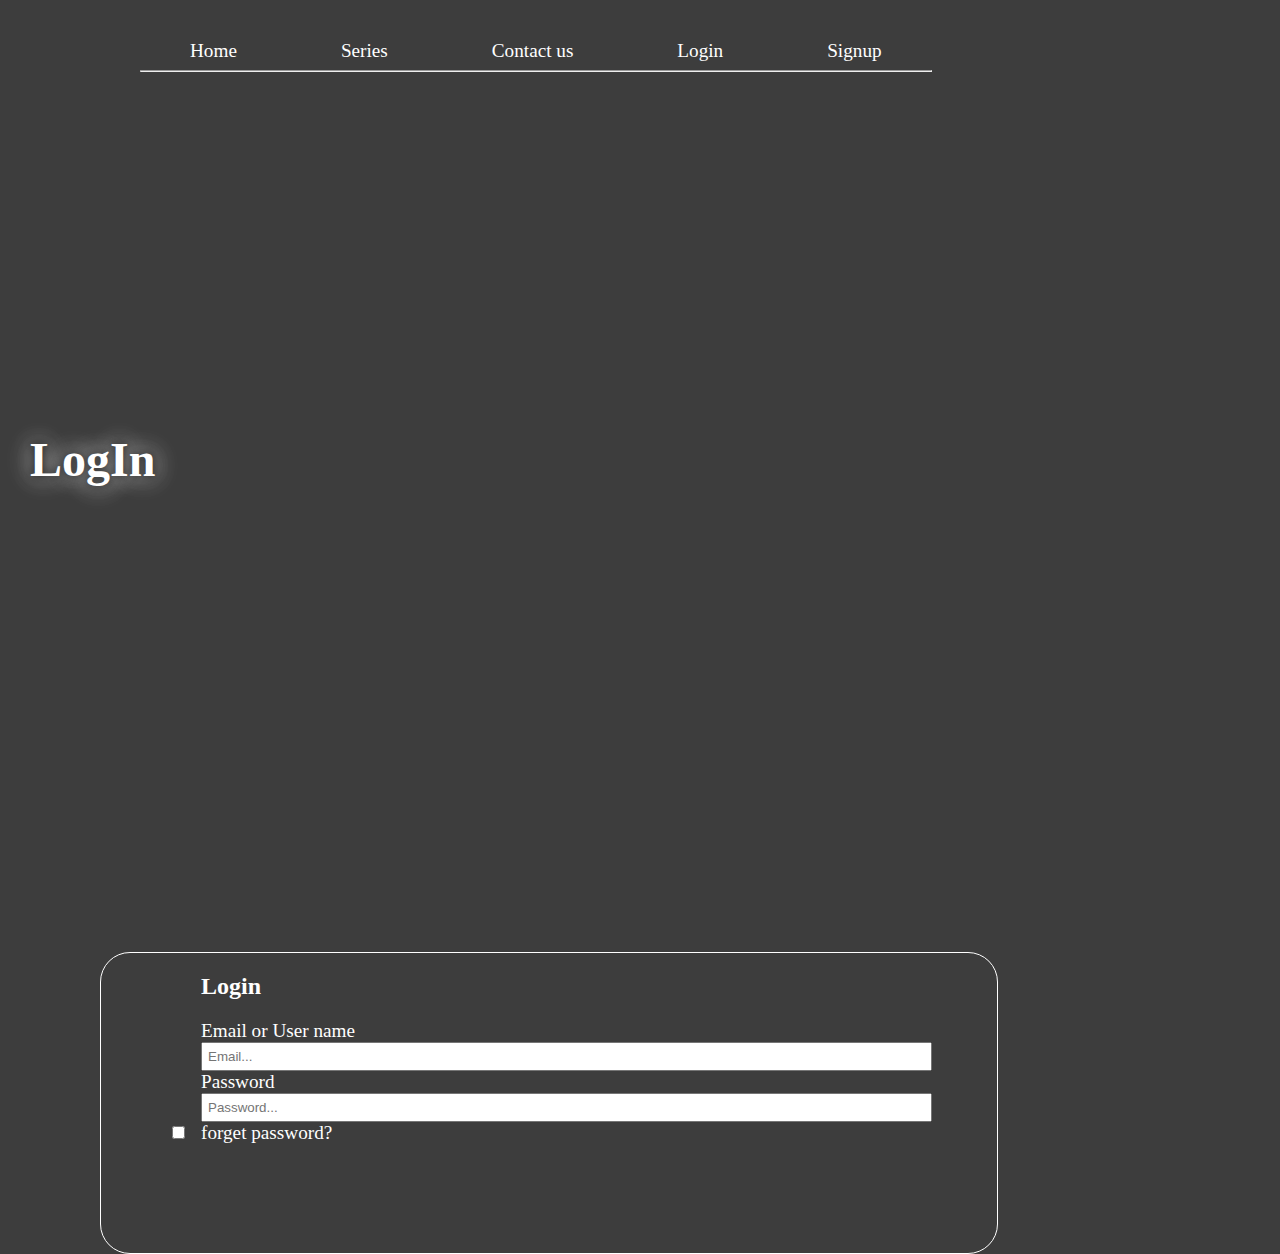
<file: login.html>
<!DOCTYPE html>
<html lang="en">
<head>
    <meta charset="UTF-8">
    <meta name="viewport" content="width=device-width, initial-scale=1.0">
    <title>Login Movie Time</title>
    <link rel="stylesheet" href="login.css">
</head>
<body>
    <nav class="navbar">
        <div class="imgContainer">
            <h1 class="logName">LogIn</h1>
        </div>
        <ul class="header">
            <a class="link" href="index.html"><li>Home</li></a>
            <a class="link" href="#"><li>Series</li></a>
            <a class="link" href="#"><li>Contact us</li></a>
            <a class="link" href="login.html"><li>Login</li></a>
            <a class="link" href="signup.html"><li>Signup</li></a>
            <hr>
        </ul>
    </nav>

    <div class="invite">
        <h2>Login</h2>
        <form action="">
            <label for="email">Email or User name</label><br>
            <input type="email" id="email" required placeholder="Email..."><br>    
            <label for="password">Password</label><br>
            <input type="password" id="password" required placeholder="Password..."><br>
            <label for="forget">forget password?</label> <input type="checkbox" value="forget" id="forget">
            <input type="submit">
        </form>
    </div>
</body>
</html>
</file>
<file: login.css>
body{
    margin: 0;
    padding:0;
    background-color: #3d3d3d;
}
/* navbar with cover moive */
.navbar{
    display: inline;
    color:white;
}
ul{
    position: absolute;
    top:40px;
    margin: auto;
    left:100px;
}
li{
    display: inline;
    padding:20px 50px;
}

.link{
    color:white;
    text-decoration: none;
    font-size: larger;
}
h2{
    position: relative;
    left:100px;
}
.invite{
    position: relative;
    left:100px;
    top:200px;
    border:1px solid white;
    width:70%;
    height:300px;
    color:white;
    border-radius: 30px;
}
label{
    font-size: larger;
}
input{
    padding:5px 5px;
    width:80%;
}
form{
    position: relative;
    left:100px;
}
input[type="submit"]{
    position: relative;
    right:91%;
    top:50px;
    margin-top: 20px;
    padding:5px;
    width:100px;
    background-color: rgba(27, 27, 154, 0.525);
    color:white;
}
.imgCover{
    position: absolute;
    bottom:500px;
    left:500px;
    background-attachment: fixed;
}
#forget{
    position: relative;
    right:520px;
}

.imgContainer{
    background-image: url("https://img.freepik.com/premium-photo/abstract-white-gradient-design-background-stock-illustration-with-circles_957479-52843.jpg");
    background-repeat: no-repeat;
    justify-content: center;
    width:100%;
    height:80vh;
    background-position:bottom;
    background-size: 100%;
    object-fit: fill;
    background-attachment: fixed;
}
.logName{
    padding-top: 400px;
    padding-left: 30px;
    font-size: 48px;
    color: white;
    text-shadow: 
        0 0 10px rgba(0, 0, 0, 0.8),
        0 0 20px rgba(255, 255, 255, 0.6),
        0 0 30px rgba(255, 255, 255, 0.4),
        0 0 40px rgba(255, 255, 255, 0.2);
}
</file>
